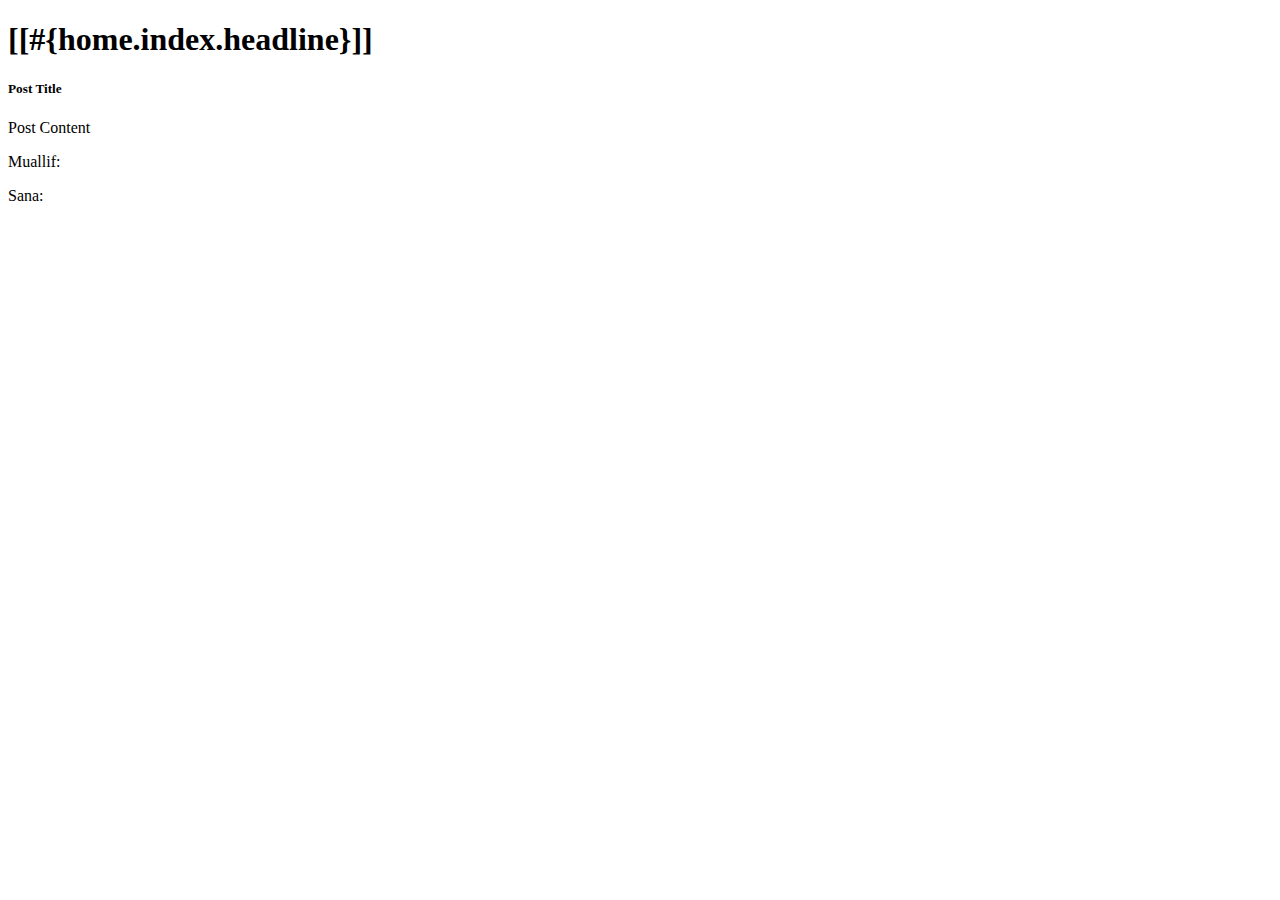
<file: src/main/resources/templates/home/index.html>
<!DOCTYPE HTML>
<html xmlns:th="http://www.thymeleaf.org" xmlns:layout="http://www.ultraq.net.nz/thymeleaf/layout"
        layout:decorate="~{layout}">
    <head>
        <title>[[#{home.index.headline}]]</title>
        <link rel="icon" type="image/x-icon" href="/favicon.ico">
    </head>
    <body>
        <div layout:fragment="content">
            <h1 class="mb-4">[[#{home.index.headline}]]</h1>

            <div class="row">
                <!-- Loop through posts in Thymeleaf -->
                <div class="col-md-4" th:each="post : ${posts}">
                    <div class="card mb-4">
                        <!-- Card Header with Post Title -->
                        <div class="card-header">
                            <h5 class="card-title" th:text="${post.title}">Post Title</h5>
                        </div>

                        <!-- Card Body with Post Content -->
                        <div class="card-body">
                            <p class="card-text" th:text="${post.content}">Post Content</p>
                        </div>

                        <!-- Card Footer with Author and Date -->
                        <div class="card-footer text-muted">
                            <p><i class="fa-solid fa-user-tie p-1"></i> Muallif: <span th:text="${post.user.username}"></span></p>
                            <p><i class="fa-solid fa-calendar-days p-1"></i> Sana: <span th:text="${post.createDate}"></span></p>
                        </div>
                    </div>
                </div>
            </div>

        </div>
    </body>
</html>
</file>
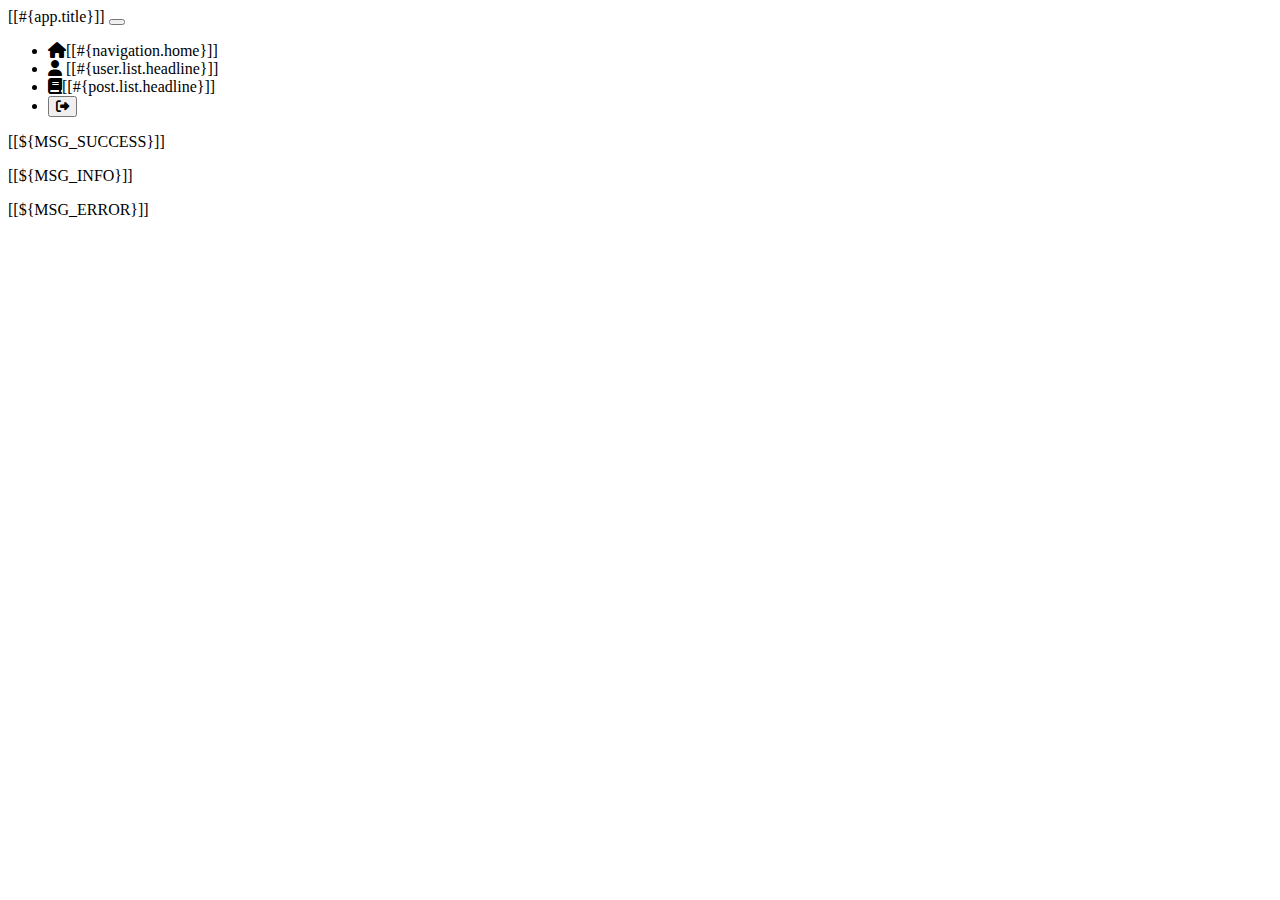
<file: src/main/resources/templates/layout.html>
<!DOCTYPE html>
<html lang="en" xmlns:th="http://www.thymeleaf.org" xmlns:layout="http://www.ultraq.net.nz/thymeleaf/layout">
    <head>
        <title layout:title-pattern="$CONTENT_TITLE | $LAYOUT_TITLE">[[#{app.title}]]</title>
        <meta charset="utf-8" />
        <meta name="viewport" content="width=device-width, initial-scale=1" />
        <meta http-equiv="Content-Type" content="text/html; charset=utf-8" />
        <link href="https://cdnjs.cloudflare.com/ajax/libs/font-awesome/6.5.2/css/all.css" rel="stylesheet"   type="text/css"/>
        <link th:href="@{/webjars/bootstrap/5.3.3/css/bootstrap.min.css}" rel="stylesheet" />
        <link th:href="@{/webjars/flatpickr/4.6.13/dist/flatpickr.min.css}" rel="stylesheet" />
        <link th:href="@{/css/app.css}" rel="stylesheet" />
        <script th:src="@{/webjars/bootstrap/5.3.3/js/bootstrap.bundle.min.js}" defer></script>
        <script th:src="@{/webjars/flatpickr/4.6.13/dist/flatpickr.min.js}" defer></script>
        <script th:src="@{/js/app.js}" defer></script>
    </head>
    <body>
        <header class="bg-light">
            <div class="container">
                <nav class="navbar navbar-light navbar-expand-md">
                    <a th:href="@{/home}" class="navbar-brand">
<!--                        <img th:src="@{/images/logo.png}" th:alt="#{app.title}" width="30" height="30" class="d-inline-block align-top">-->
                        <span class="ps-1 fw-bold">[[#{app.title}]]</span>
                    </a>
                    <button type="button" class="navbar-toggler" data-bs-toggle="collapse" data-bs-target="#navbarToggle"
                            th:aria-label="#{navigation.toggle}" aria-controls="navbarToggle" aria-expanded="false">
                        <span class="navbar-toggler-icon"></span>
                    </button>
                    <div class="collapse navbar-collapse" id="navbarToggle">
                        <ul class="navbar-nav ms-auto">
                            <li class="navbar-item">
                                <a th:href="@{/home}" class="nav-link"> <i class="fa-solid fa-house p-2"></i>[[#{navigation.home}]]</a>
                            </li>
                            <li class="navbar-item">
                                <a th:href="@{/users}" class="nav-link"><i class="fa-solid fa-user p-2"></i> [[#{user.list.headline}]]</a>
                            </li>
                            <li class="navbar-item">
                                <a th:href="@{/posts}" class="nav-link"><i class="fa-solid fa-book p-2"></i>[[#{post.list.headline}]]</a>
                            </li>
                            <li>
                                <form th:action="@{/logout}" method="post" class="block text-gray-500 p-2">
                                    <button type="submit" class="text-gray-500 bg-transparent border-0 cursor-pointer">
                                        <i class="fa-solid fa-right-from-bracket p-1"></i>
                                        <span th:text="#{navigation.logout}" class="font-bold"></span>
                                    </button>
                                </form>
                            </li>
                        </ul>
                    </div>
                </nav>
            </div>
        </header>
        <main class="my-5">
            <div class="container">
                <p th:if="${MSG_SUCCESS}" class="alert alert-success mb-4" role="alert">[[${MSG_SUCCESS}]]</p>
                <p th:if="${MSG_INFO}" class="alert alert-info mb-4" role="alert">[[${MSG_INFO}]]</p>
                <p th:if="${MSG_ERROR}" class="alert alert-danger mb-4" role="alert">[[${MSG_ERROR}]]</p>
                <div layout:fragment="content" />
            </div>
        </main>
    </body>
</html>
</file>
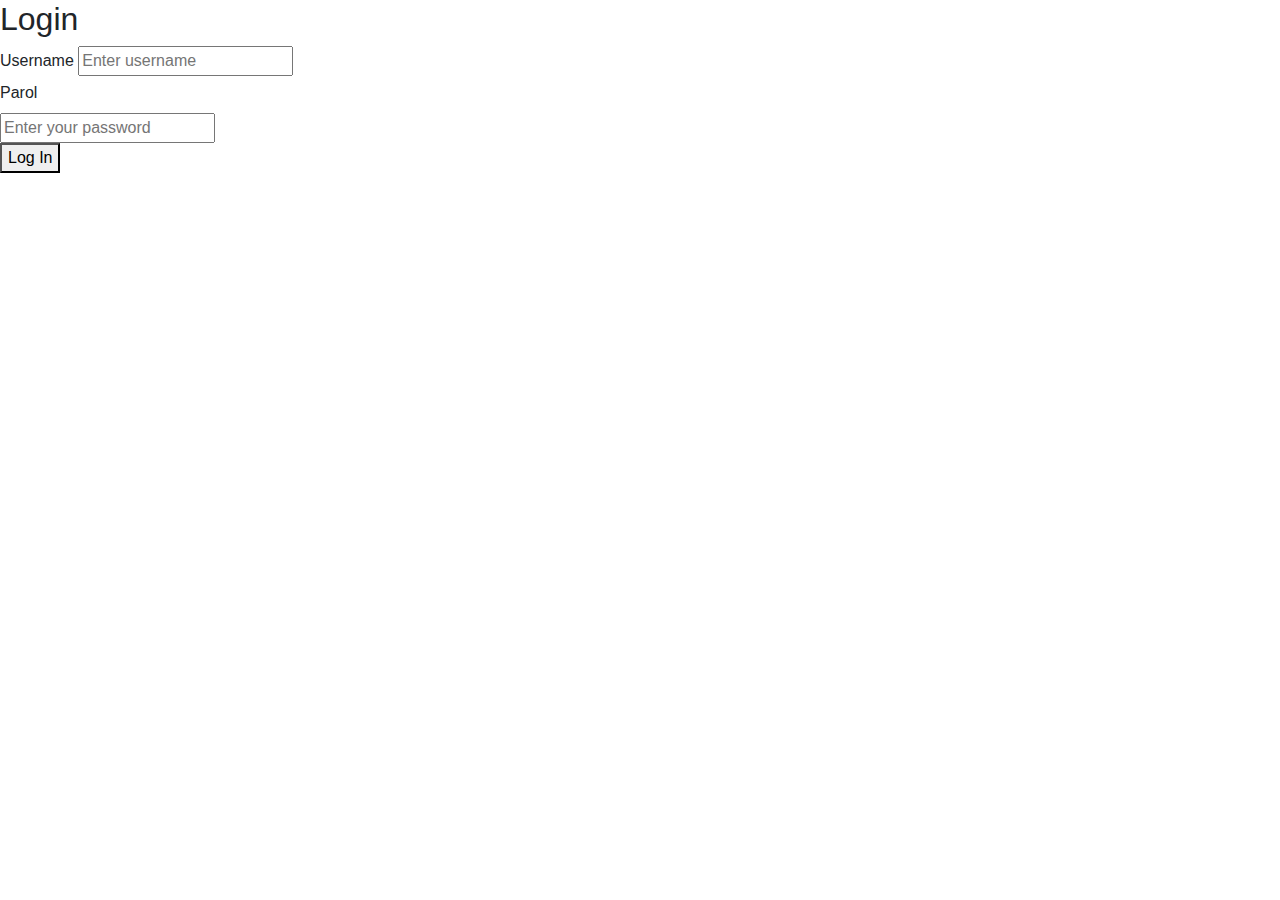
<file: src/main/resources/templates/authentication/login.html>
<!DOCTYPE html>
<html lang="en">
<head>
    <meta charset="UTF-8" />
    <meta name="viewport" content="width=device-width, initial-scale=1.0" />
    <title>Login</title>
    <link rel="stylesheet" href="https://maxcdn.bootstrapcdn.com/bootstrap/4.5.2/css/bootstrap.min.css">
    <link rel="stylesheet" th:href="@{/css/login.css}"> <!-- Link to custom CSS file -->
</head>
<body>
<div class="login_form">
    <!-- Login form container -->
    <form th:action="@{/login}" method="post">
        <h2>Login</h2>

        <!-- Email input box -->
        <div class="input_box">
            <label for="email">Username</label>
            <input type="text" id="email" name="username" placeholder="Enter username" required />
        </div>

        <!-- Password input box -->
        <div class="input_box">
            <div class="password_title">
                <label for="password">Parol</label>
            </div>

            <input type="password" id="password" name="password" placeholder="Enter your password" required />
        </div>

        <!-- Login button -->
        <button type="submit">Log In</button>
    </form>
</div>
</body>
</html>
</file>
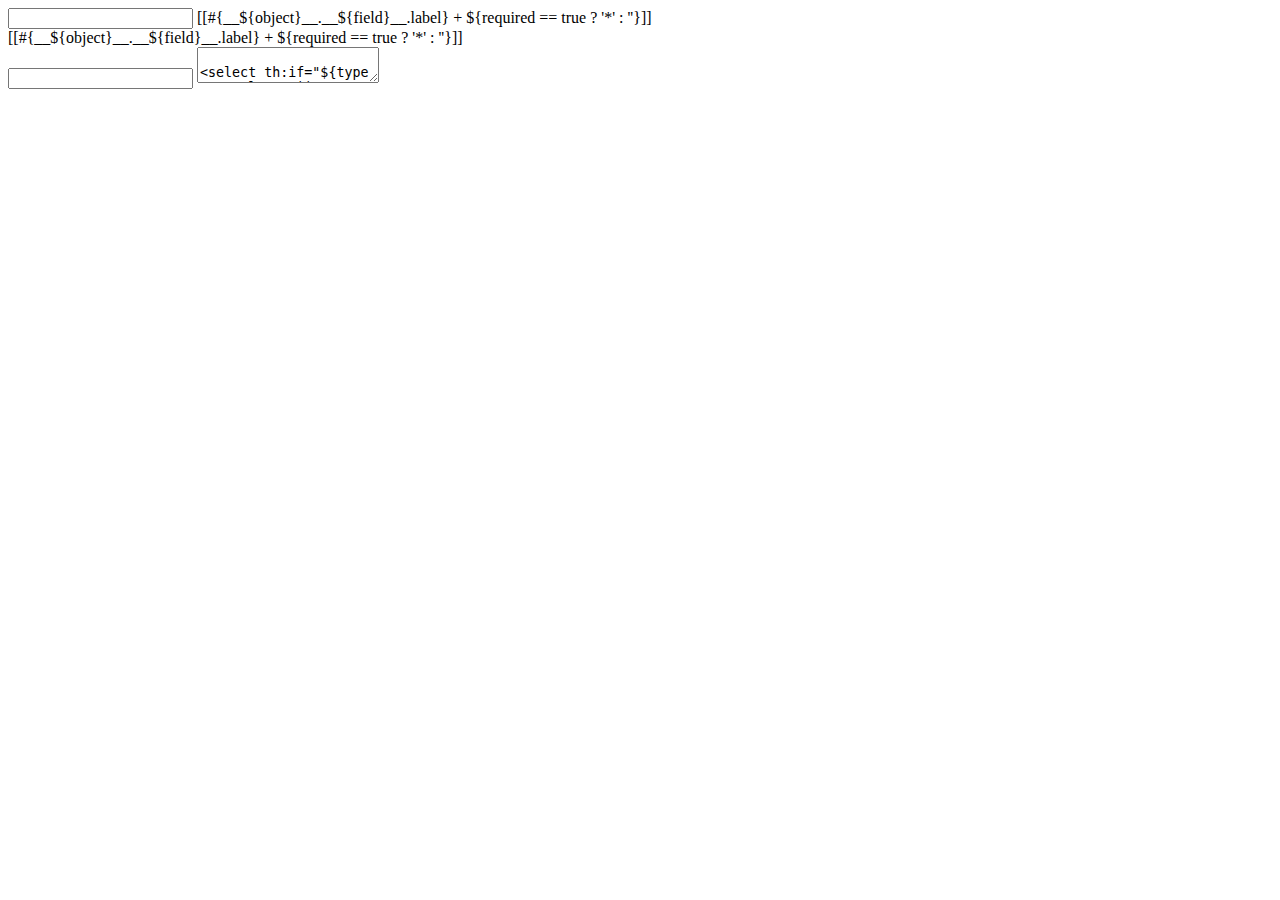
<file: src/main/resources/templates/fragments/forms.html>
<!DOCTYPE html>
<html lang="en" xmlns:th="http://www.thymeleaf.org">
    <body>
        <div th:fragment="inputRow(object, field)" th:with="type=${type} ?: 'text', required=${required}, disabled=${disabled},
                inputClassappend=${#fields.hasErrors(field) || (type == 'textarea' && #fields.hasErrors(field + '*')) ? 'is-invalid ' : ''} + ${inputClass ?: ''}"
                th:object="${__${object}__}" class="row mb-3">
            <div th:if="${type == 'checkbox'}" class="col-md-10 offset-md-2">
                <div class="form-check">
                    <input th:type="${type}" th:field="*{__${field}__}" th:disabled="${disabled}"
                            th:classappend="${inputClassappend}" class="form-check-input" />
                    <label th:for="${#ids.prev(field)}" class="form-check-label">
                        <span>[[#{__${object}__.__${field}__.label} + ${required == true ? '*' : ''}]]</span>
                    </label>
                </div>
                <div th:replace="~{:: fieldErrors(${object}, ${field})}" />
            </div>
            <label th:if="${type != 'checkbox'}" th:for="${type == 'radio' ? '' : field}" class="col-md-2 col-form-label">
                <span>[[#{__${object}__.__${field}__.label} + ${required == true ? '*' : ''}]]</span>
            </label>
            <div th:if="${type != 'checkbox'}" class="col-md-10">
                <input th:if="${type == 'text' || type == 'password' || type == 'email' || type == 'tel' || type == 'number'}"
                        th:type="${type}" th:field="*{__${field}__}" th:disabled="${disabled}"
                        th:classappend="${inputClassappend}" class="form-control" />
                <textarea th:if="${type == 'textarea'}" th:field="*{__${field}__}" th:disabled="${disabled}"
                        th:classappend="${inputClassappend}" class="form-control" />
                <select th:if="${type == 'select' || type == 'multiselect'}" th:field="*{__${field}__}" th:disabled="${disabled}"
                        th:multiple="${type == 'multiselect'}" th:classappend="${inputClassappend}" class="form-select">
                    <option th:if="${type == 'select'}" value="">[[#{select.empty.label}]]</option>
                    <option th:if="${!(__${field}__Values instanceof T(java.util.Map))}"
                            th:each="optionValue : ${__${field}__Values}" th:value="${optionValue}">[[${optionValue}]]</option>
                    <option th:if="${__${field}__Values instanceof T(java.util.Map)}"
                            th:each="optionValue : ${__${field}__Values}" th:value="${optionValue.key}">[[${optionValue.value}]]</option>
                </select>
                <div th:if="${type == 'radio' && required != true}" class="form-check form-check-inline pt-2">
                    <input value="" th:checked="*{__${field}__} == null" th:name="${field}" th:disabled="${disabled}"
                            th:classappend="${inputClassappend}" type="radio" class="form-check-input" />
                    <label class="form-check-label">[[#{select.empty.label}]]</label>
                </div>
                <div th:if="${type == 'radio'}" th:each="radioValue : ${__${field}__Values}" class="form-check form-check-inline pt-2">
                    <input th:field="*{__${field}__}" th:value="${radioValue}" th:disabled="${disabled}"
                            th:classappend="${inputClassappend}" type="radio" class="form-check-input" />
                    <label th:for="${#ids.prev(field)}" class="form-check-label">[[${radioValue}]]</label>
                </div>
                <div th:replace="~{:: fieldErrors(${object}, ${field})}" />
            </div>
        </div>

        <div th:fragment="fieldErrors(object, field)" th:object="${__${object}__}" th:remove="tag">
            <div th:if="${#fields.hasErrors(field) || #fields.hasErrors(field + '*')}" class="invalid-feedback d-block">
                <p th:each="fieldError : ${#fields.detailedErrors(field + '*')}" class="mb-0"
                        >[[${(fieldError.fieldName != field ? fieldError.fieldName + ': ' : '') + fieldError.message}]]</p>
            </div>
        </div>

        <div th:fragment="globalErrors(object)" th:object="${__${object}__}" th:remove="tag">
            <div th:if="${#fields.hasGlobalErrors()}" class="invalid-feedback d-block">
                <p th:each="globalError : ${#fields.globalErrors()}" class="mb-0">[[${globalError}]]</p>
            </div>
        </div>
    </body>
</html>
</file>
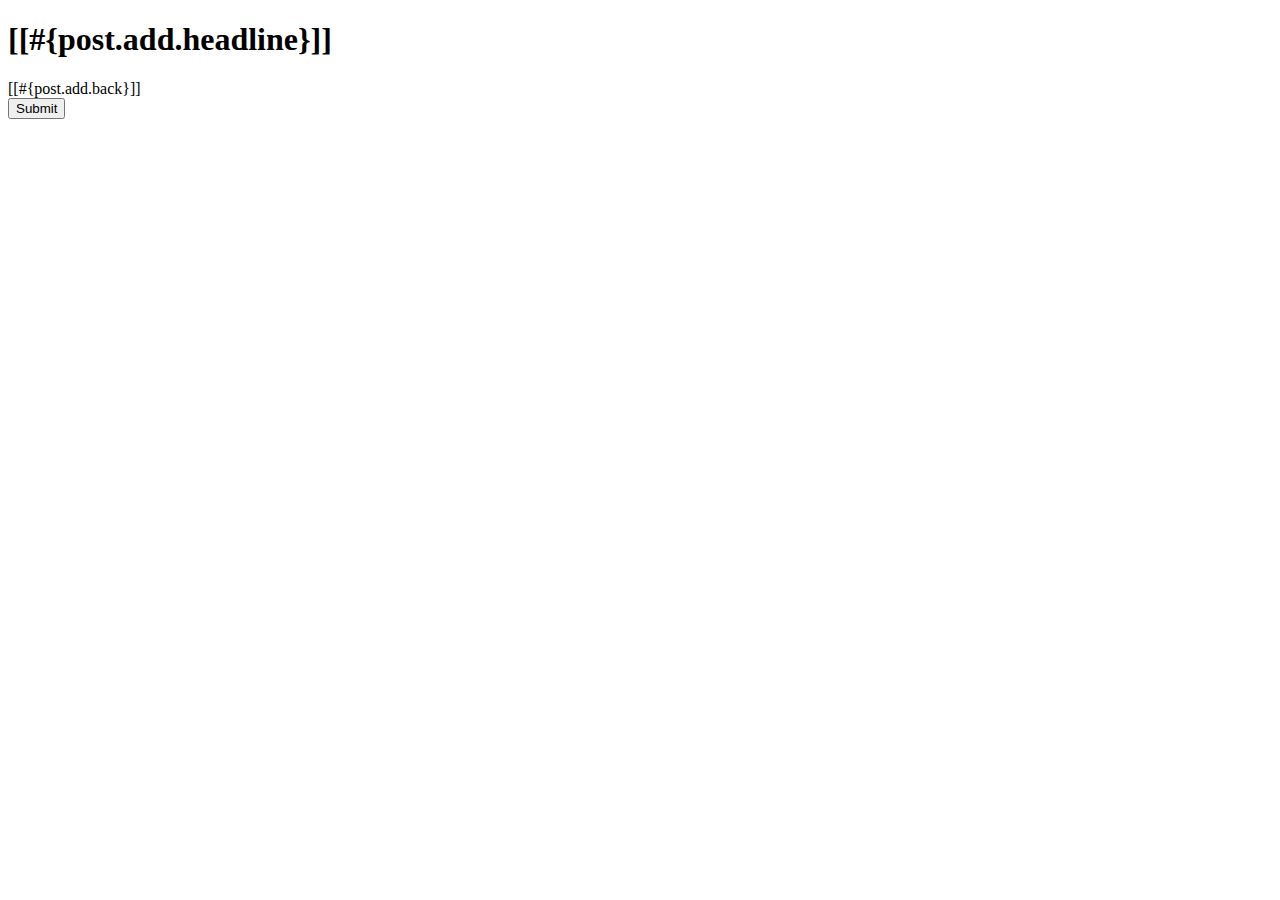
<file: src/main/resources/templates/post/add.html>
<!DOCTYPE HTML>
<html xmlns:th="http://www.thymeleaf.org" xmlns:layout="http://www.ultraq.net.nz/thymeleaf/layout"
        layout:decorate="~{layout}">
    <head>
        <title>[[#{post.add.headline}]]</title>
    </head>
    <body>
        <div layout:fragment="content">
            <div class="d-flex flex-wrap mb-4">
                <h1 class="flex-grow-1">[[#{post.add.headline}]]</h1>
                <div>
                    <a th:href="@{/posts}" class="btn btn-secondary">[[#{post.add.back}]]</a>
                </div>
            </div>
            <div th:replace="~{fragments/forms::globalErrors('post')}" />
            <form th:action="${requestUri}" method="post">
                <div th:replace="~{fragments/forms::inputRow(object='post', field='title', required=true)}" />
                <div th:replace="~{fragments/forms::inputRow(object='post', field='content', required=true)}" />
                <input type="submit" th:value="#{post.add.headline}" class="btn btn-primary mt-4" />
            </form>
        </div>
    </body>
</html>
</file>
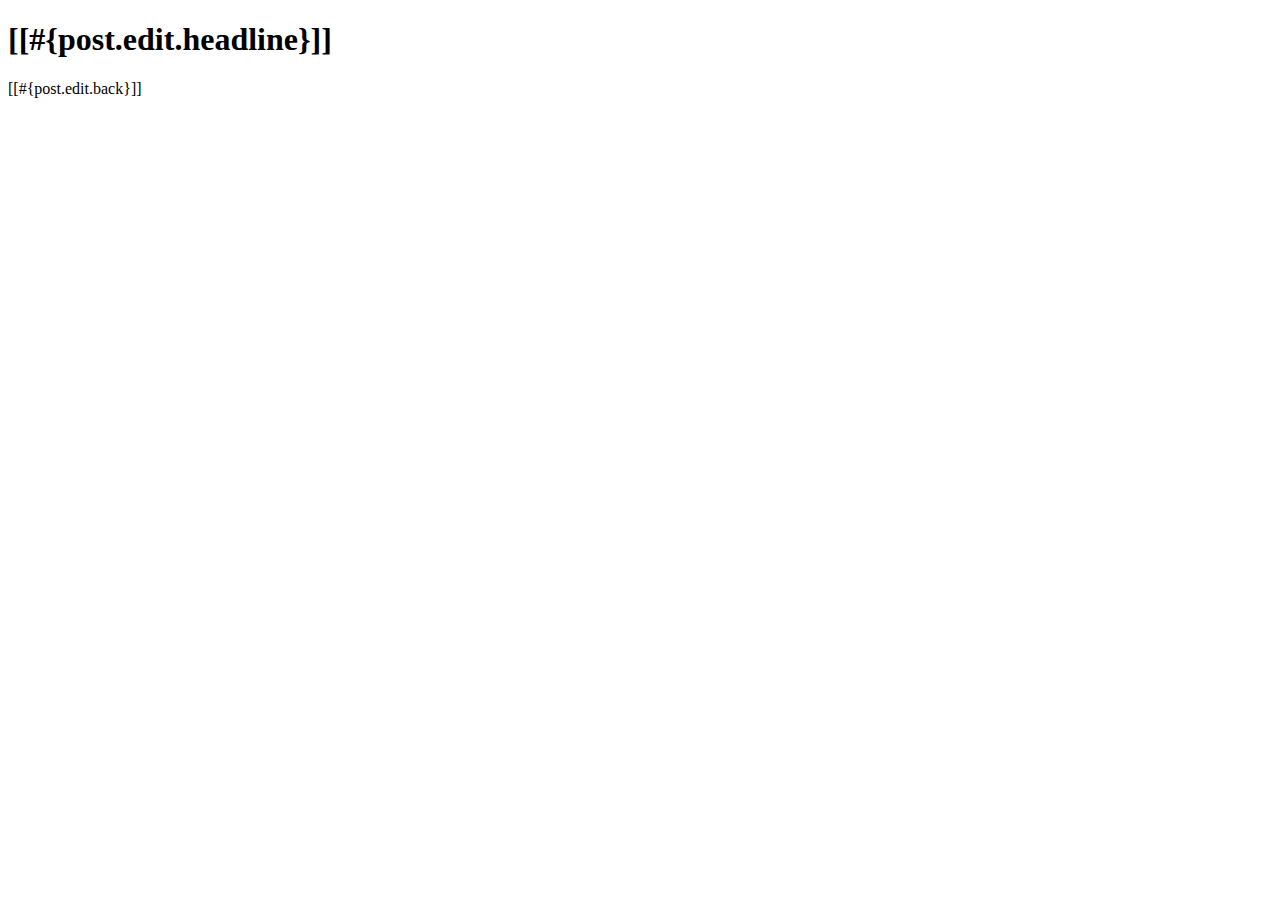
<file: src/main/resources/templates/post/edit.html>
<!DOCTYPE HTML>
<html xmlns:th="http://www.thymeleaf.org" xmlns:layout="http://www.ultraq.net.nz/thymeleaf/layout"
        layout:decorate="~{layout}">
    <head>
        <title>[[#{post.edit.headline}]]</title>
    </head>
    <body>
        <div layout:fragment="content">
            <div class="d-flex flex-wrap mb-4">
                <h1 class="flex-grow-1">[[#{post.edit.headline}]]</h1>
                <div>
                    <a th:href="@{/posts}" class="btn btn-secondary">[[#{post.edit.back}]]</a>
                </div>
            </div>
            <div th:replace="~{fragments/forms::globalErrors('post')}" />
            <form th:action="${requestUri}" method="post">
                <div style="display: none" th:replace="~{fragments/forms::inputRow(object='post', field='id', disabled=true, type='number')}" />
                <div th:replace="~{fragments/forms::inputRow(object='post', field='title', required=true)}" />
                <div th:replace="~{fragments/forms::inputRow(object='post', field='content', required=true)}" />
                <input type="submit" th:value="#{post.edit.headline}" class="btn btn-primary mt-4" />
            </form>
        </div>
    </body>
</html>
</file>
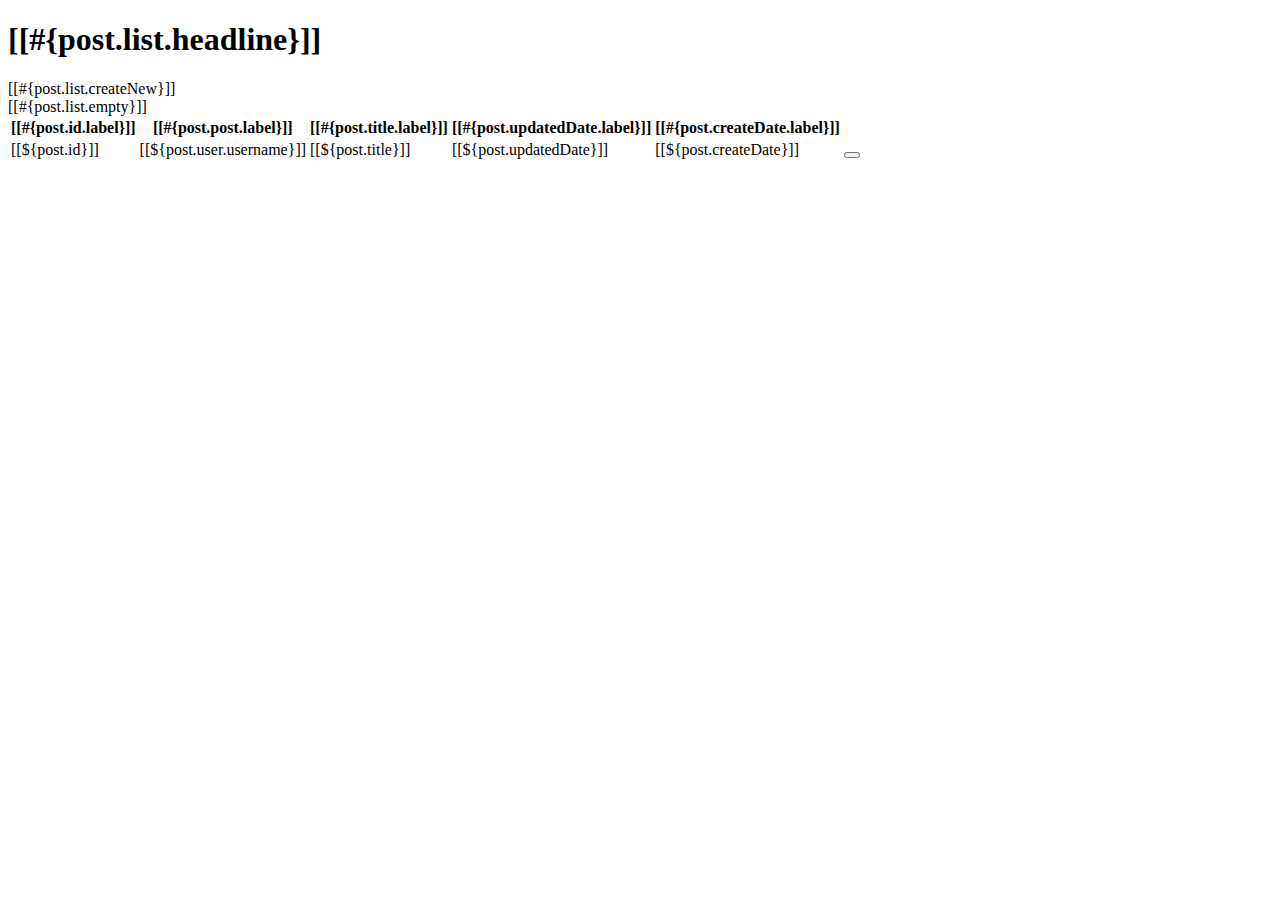
<file: src/main/resources/templates/post/list.html>
<!DOCTYPE HTML>
<html xmlns:th="http://www.thymeleaf.org" xmlns:layout="http://www.ultraq.net.nz/thymeleaf/layout"
        layout:decorate="~{layout}">
    <head>
        <title>[[#{post.list.headline}]]</title>
    </head>
    <body>
        <div layout:fragment="content">
            <div class="d-flex flex-wrap mb-4">
                <h1 class="flex-grow-1">[[#{post.list.headline}]]</h1>
                <div>
                    <a th:href="@{/posts/add}" class="btn btn-primary ms-2">[[#{post.list.createNew}]]</a>
                </div>
            </div>
            <div th:if="${posts.empty}">[[#{post.list.empty}]]</div>
            <div th:if="${!posts.empty}" class="table-responsive">
                <table class="table table-striped table-hover align-middle">
                    <thead>
                        <tr>
                            <th scope="col">[[#{post.id.label}]]</th>
                            <th scope="col">[[#{post.post.label}]]</th>
                            <th scope="col">[[#{post.title.label}]]</th>
                            <th scope="col">[[#{post.updatedDate.label}]]</th>
                            <th scope="col">[[#{post.createDate.label}]]</th>
                            <th><!-- --></th>
                        </tr>
                    </thead>
                    <tbody>
                        <tr th:each="post : ${posts}">
                            <td>[[${post.id}]]</td>
                            <td>[[${post.user.username}]]</td>
                            <td>[[${post.title}]]</td>
                            <td>[[${post.updatedDate}]]</td>
                            <td>[[${post.createDate}]]</td>
                            <td>
                                <div class="float-end text-nowrap">
                                    <a th:href="@{/posts/edit/{id}(id=${post.id})}" class="btn btn-sm btn-secondary"><i class="fa-solid fa-pen"></i></a>
                                    <form th:action="@{/posts/delete/{id}(id=${post.id})}"
                                            th:data-confirm-message="#{delete.confirm}" method="post" class="js-submit-confirm d-inline">
                                        <button type="submit" class="btn btn-sm btn-secondary"><i class="fa-solid fa-trash"></i></button>
                                    </form>
                                </div>
                            </td>
                        </tr>
                    </tbody>
                </table>
            </div>
        </div>
    </body>
</html>
</file>
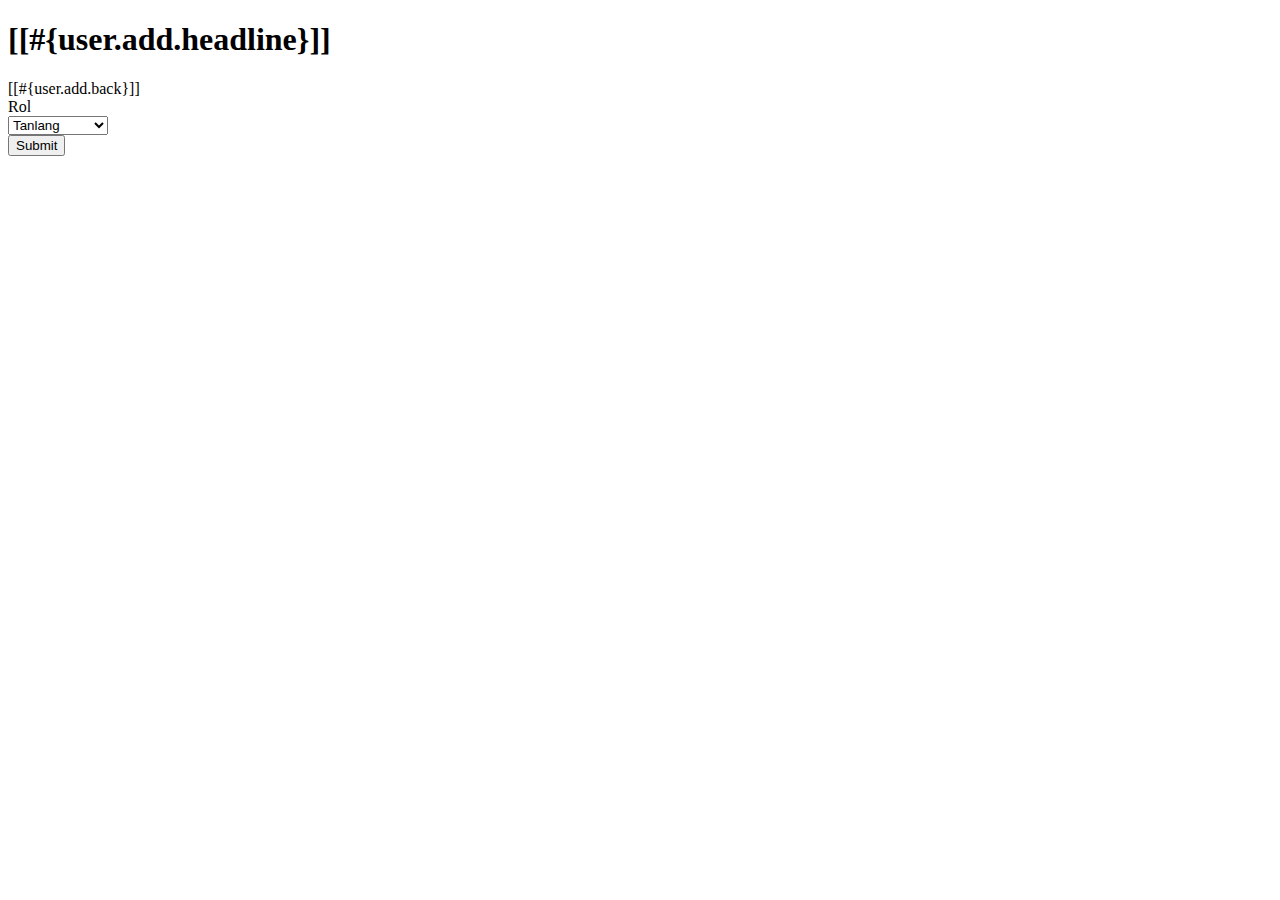
<file: src/main/resources/templates/user/add.html>
<!DOCTYPE HTML>
<html xmlns:th="http://www.thymeleaf.org" xmlns:layout="http://www.ultraq.net.nz/thymeleaf/layout"
        layout:decorate="~{layout}">
    <head>
        <title>[[#{user.add.headline}]]</title>
    </head>
    <body>
        <div layout:fragment="content">
            <div class="d-flex flex-wrap mb-4">
                <h1 class="flex-grow-1">[[#{user.add.headline}]]</h1>
                <div>
                    <a th:href="@{/users}" class="btn btn-secondary">[[#{user.add.back}]]</a>
                </div>
            </div>
            <div th:replace="~{fragments/forms::globalErrors('user')}" />
            <form th:action="${requestUri}" method="post">
                <div th:replace="~{fragments/forms::inputRow(object='user', field='username', required=true)}" />
                <div class="row mb-3">
                    <label for="role" class="col-md-2 col-form-label" >Rol</label>
                    <div class="col-md-10">
                        <select id="role" name="role" class="form-select">
                            <option disabled selected>Tanlang</option>
                            <option value="ROLE_ADMIN">Super Admin</option>
                            <option value="ROLE_POST_ADMIN">Post Admin</option>
                        </select>
                    </div>
                </div>
                <div th:replace="~{fragments/forms::inputRow(object='user', field='password')}" />
                <input type="submit" th:value="#{user.add.headline}" class="btn btn-primary mt-4" />
            </form>
        </div>
    </body>
</html>
</file>
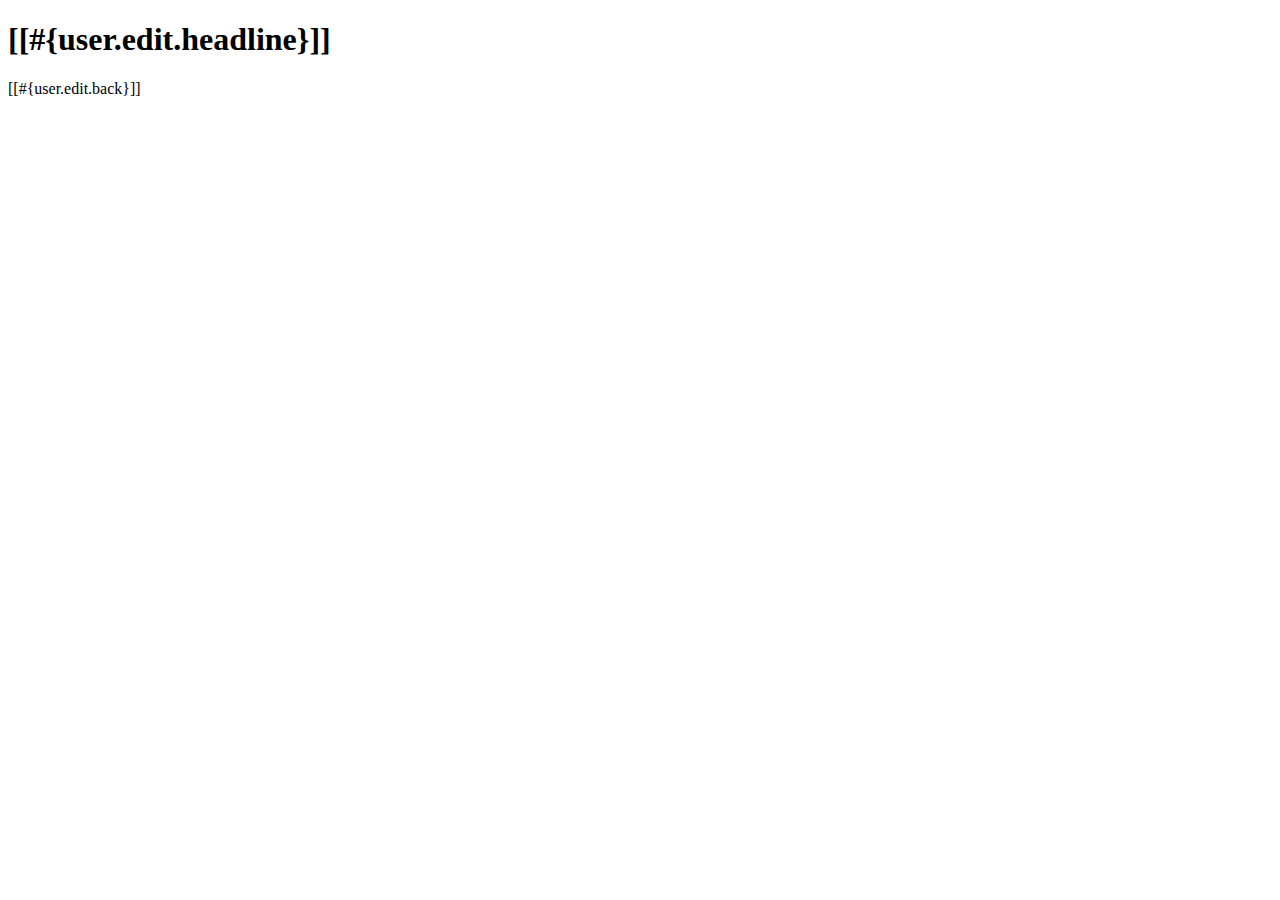
<file: src/main/resources/templates/user/edit.html>
<!DOCTYPE HTML>
<html xmlns:th="http://www.thymeleaf.org" xmlns:layout="http://www.ultraq.net.nz/thymeleaf/layout"
        layout:decorate="~{layout}">
    <head>
        <title>[[#{user.edit.headline}]]</title>
    </head>
    <body>
        <div layout:fragment="content">
            <div class="d-flex flex-wrap mb-4">
                <h1 class="flex-grow-1">[[#{user.edit.headline}]]</h1>
                <div>
                    <a th:href="@{/users}" class="btn btn-secondary">[[#{user.edit.back}]]</a>
                </div>
            </div>
            <div th:replace="~{fragments/forms::globalErrors('user')}" />
            <form th:action="${requestUri}" method="post">
                <div style="display: none" th:replace="~{fragments/forms::inputRow(object='user', field='id', disabled=true, type='number')}" />
                <div th:replace="~{fragments/forms::inputRow(object='user', field='username', required=true)}" />
                <div class="row mb-3">
                    <label for="role" class="col-md-2 col-form-label" >Rol</label>
                    <div class="col-md-10">
                        <select id="role" name="role" class="form-select">
                            <option disabled selected>Tanlang</option>
                            <option value="ROLE_ADMIN" th:selected="${user.role} == 'ROLE_ADMIN'">Super Admin</option>
                            <option value="ROLE_POST_ADMIN" th:selected="${user.role} == 'ROLE_POST_ADMIN'">Post Admin</option>
                        </select>
                    </div>
                </div>
                <div th:replace="~{fragments/forms::inputRow(object='user', field='password')}" />
                <input type="submit" th:value="#{user.edit.headline}" class="btn btn-primary mt-4" />
            </form>
        </div>
    </body>
</html>
</file>
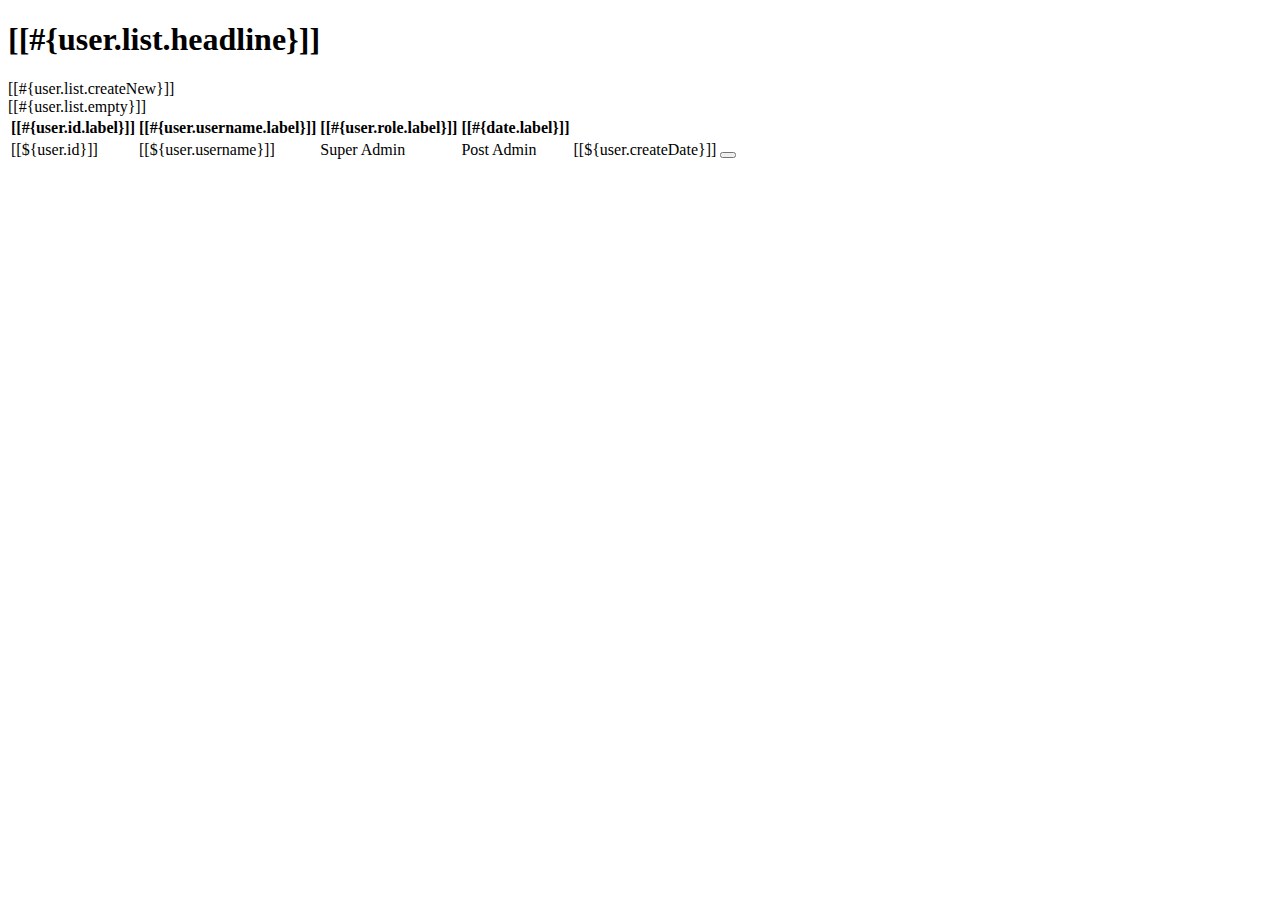
<file: src/main/resources/templates/user/list.html>
<!DOCTYPE HTML>
<html xmlns:th="http://www.thymeleaf.org" xmlns:layout="http://www.ultraq.net.nz/thymeleaf/layout"
        layout:decorate="~{layout}">
    <head>
        <title>[[#{user.list.headline}]]</title>
    </head>
    <body>
        <div layout:fragment="content">
            <div class="d-flex flex-wrap mb-4">
                <h1 class="flex-grow-1">[[#{user.list.headline}]]</h1>
                <div>
                    <a th:href="@{/users/add}" class="btn btn-primary ms-2">[[#{user.list.createNew}]]</a>
                </div>
            </div>
            <div th:if="${users.empty}">[[#{user.list.empty}]]</div>
            <div th:if="${!users.empty}" class="table-responsive">
                <table class="table table-striped table-hover align-middle">
                    <thead>
                        <tr>
                            <th scope="col">[[#{user.id.label}]]</th>
                            <th scope="col">[[#{user.username.label}]]</th>
                            <th scope="col">[[#{user.role.label}]]</th>
                            <th scope="col">[[#{date.label}]]</th>
                            <th><!-- --></th>
                        </tr>
                    </thead>
                    <tbody>
                        <tr th:each="user : ${users}">
                            <td>[[${user.id}]]</td>
                            <td>[[${user.username}]]</td>
                            <td th:if="${user.role == 'ROLE_ADMIN'}">Super Admin</td>
                            <td th:if="${user.role == 'ROLE_POST_ADMIN'}">Post Admin</td>
                            <td>[[${user.createDate}]]</td>
                            <td>
                                <div class="float-end text-nowrap">
                                    <a th:href="@{/users/edit/{id}(id=${user.id})}" class="btn btn-sm btn-secondary"><i class="fa-solid fa-pen"></i></a>
                                    <form th:action="@{/users/delete/{id}(id=${user.id})}"
                                            th:data-confirm-message="#{delete.confirm}" method="post" class="js-submit-confirm d-inline">
                                        <button type="submit" class="btn btn-sm btn-secondary"><i class="fa-solid fa-trash"></i></button>
                                    </form>
                                </div>
                            </td>
                        </tr>
                    </tbody>
                </table>
            </div>
        </div>
    </body>
</html>
</file>
